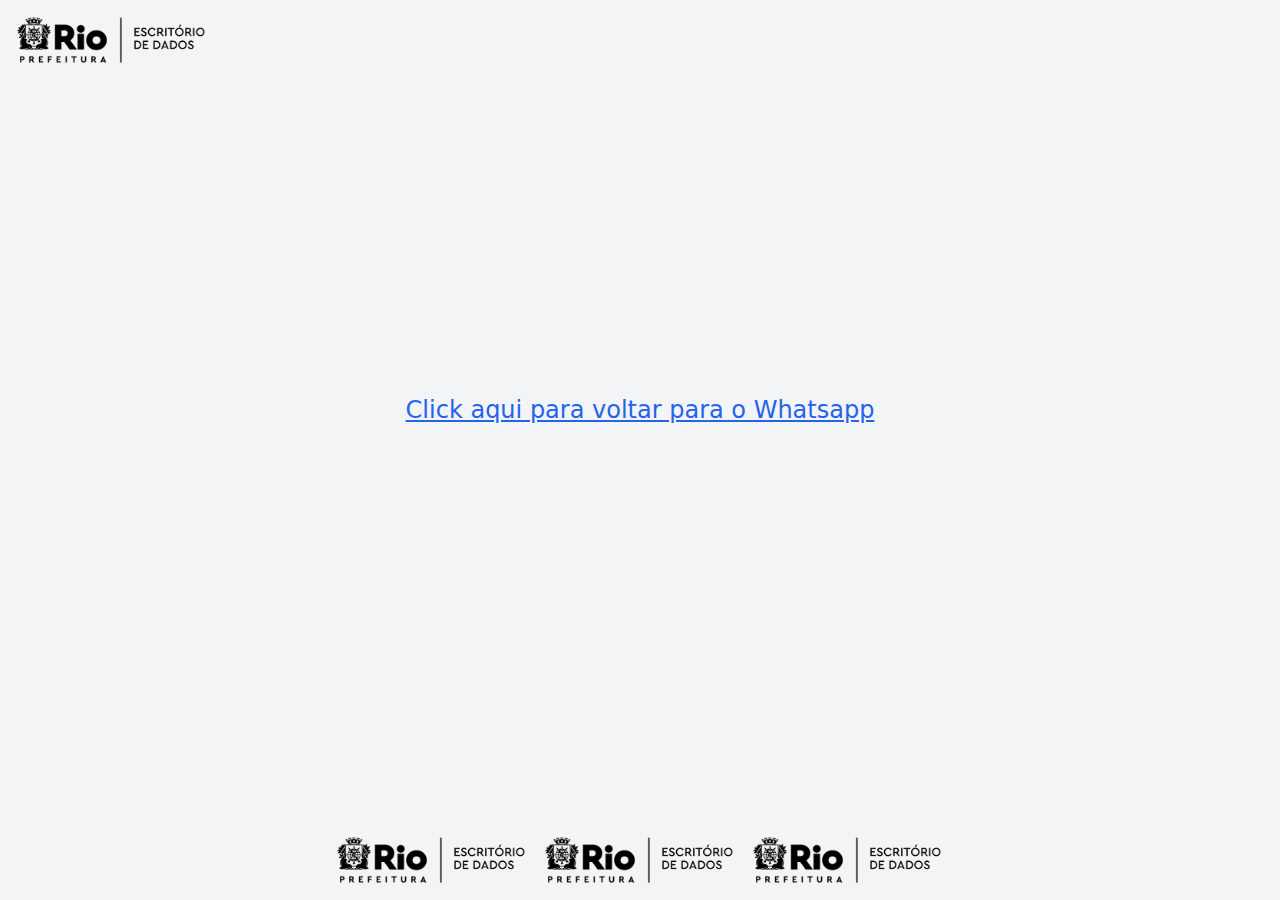
<file: index.html>
<!DOCTYPE html>
<html lang="en">

<head>
  <meta charset="UTF-8">
  <meta name="viewport" content="width=device-width, initial-scale=1.0">
  <title>Chatbot - redirect</title>
  <link rel="stylesheet" href="css/style.css" />
</head>

<body class="bg-gray-100 h-screen flex flex-col justify-between">

  <!-- Top Section -->
  <div class="absolute top-4 left-4">
    <a href="#" target="_blank">
      <img src="logo.png" alt="Logo" class="h-12">
    </a>
  </div>

  <!-- Center Section -->
  <div class="flex flex-1 justify-center items-center text-center">
    <a href="https://wa.me/123456789" target="_blank"
      class="text-lg md:text-2xl text-blue-600 underline hover:text-blue-800">
      Click aqui para voltar para o Whatsapp
    </a>
  </div>

  <!-- Bottom Section -->
  <div class="flex justify-center gap-4 p-4">
    <img src="logo.png" alt="Image 1" class="h-6 sm:h-12 w-auto">
    <img src="logo.png" alt="Image 2" class="h-6 sm:h-12 w-auto">
    <img src="logo.png" alt="Image 3" class="h-6 sm:h-12 w-auto">
  </div>

</body>

</html>
</file>
<file: css/style.css>
/*
! tailwindcss v3.2.7 | MIT License | https://tailwindcss.com
*/

/*
1. Prevent padding and border from affecting element width. (https://github.com/mozdevs/cssremedy/issues/4)
2. Allow adding a border to an element by just adding a border-width. (https://github.com/tailwindcss/tailwindcss/pull/116)
*/

*,
::before,
::after {
  box-sizing: border-box;
  /* 1 */
  border-width: 0;
  /* 2 */
  border-style: solid;
  /* 2 */
  border-color: #e5e7eb;
  /* 2 */
}

::before,
::after {
  --tw-content: '';
}

/*
1. Use a consistent sensible line-height in all browsers.
2. Prevent adjustments of font size after orientation changes in iOS.
3. Use a more readable tab size.
4. Use the user's configured `sans` font-family by default.
5. Use the user's configured `sans` font-feature-settings by default.
*/

html {
  line-height: 1.5;
  /* 1 */
  -webkit-text-size-adjust: 100%;
  /* 2 */
  -moz-tab-size: 4;
  /* 3 */
  -o-tab-size: 4;
     tab-size: 4;
  /* 3 */
  font-family: ui-sans-serif, system-ui, -apple-system, BlinkMacSystemFont, "Segoe UI", Roboto, "Helvetica Neue", Arial, "Noto Sans", sans-serif, "Apple Color Emoji", "Segoe UI Emoji", "Segoe UI Symbol", "Noto Color Emoji";
  /* 4 */
  font-feature-settings: normal;
  /* 5 */
}

/*
1. Remove the margin in all browsers.
2. Inherit line-height from `html` so users can set them as a class directly on the `html` element.
*/

body {
  margin: 0;
  /* 1 */
  line-height: inherit;
  /* 2 */
}

/*
1. Add the correct height in Firefox.
2. Correct the inheritance of border color in Firefox. (https://bugzilla.mozilla.org/show_bug.cgi?id=190655)
3. Ensure horizontal rules are visible by default.
*/

hr {
  height: 0;
  /* 1 */
  color: inherit;
  /* 2 */
  border-top-width: 1px;
  /* 3 */
}

/*
Add the correct text decoration in Chrome, Edge, and Safari.
*/

abbr:where([title]) {
  -webkit-text-decoration: underline dotted;
          text-decoration: underline dotted;
}

/*
Remove the default font size and weight for headings.
*/

h1,
h2,
h3,
h4,
h5,
h6 {
  font-size: inherit;
  font-weight: inherit;
}

/*
Reset links to optimize for opt-in styling instead of opt-out.
*/

a {
  color: inherit;
  text-decoration: inherit;
}

/*
Add the correct font weight in Edge and Safari.
*/

b,
strong {
  font-weight: bolder;
}

/*
1. Use the user's configured `mono` font family by default.
2. Correct the odd `em` font sizing in all browsers.
*/

code,
kbd,
samp,
pre {
  font-family: ui-monospace, SFMono-Regular, Menlo, Monaco, Consolas, "Liberation Mono", "Courier New", monospace;
  /* 1 */
  font-size: 1em;
  /* 2 */
}

/*
Add the correct font size in all browsers.
*/

small {
  font-size: 80%;
}

/*
Prevent `sub` and `sup` elements from affecting the line height in all browsers.
*/

sub,
sup {
  font-size: 75%;
  line-height: 0;
  position: relative;
  vertical-align: baseline;
}

sub {
  bottom: -0.25em;
}

sup {
  top: -0.5em;
}

/*
1. Remove text indentation from table contents in Chrome and Safari. (https://bugs.chromium.org/p/chromium/issues/detail?id=999088, https://bugs.webkit.org/show_bug.cgi?id=201297)
2. Correct table border color inheritance in all Chrome and Safari. (https://bugs.chromium.org/p/chromium/issues/detail?id=935729, https://bugs.webkit.org/show_bug.cgi?id=195016)
3. Remove gaps between table borders by default.
*/

table {
  text-indent: 0;
  /* 1 */
  border-color: inherit;
  /* 2 */
  border-collapse: collapse;
  /* 3 */
}

/*
1. Change the font styles in all browsers.
2. Remove the margin in Firefox and Safari.
3. Remove default padding in all browsers.
*/

button,
input,
optgroup,
select,
textarea {
  font-family: inherit;
  /* 1 */
  font-size: 100%;
  /* 1 */
  font-weight: inherit;
  /* 1 */
  line-height: inherit;
  /* 1 */
  color: inherit;
  /* 1 */
  margin: 0;
  /* 2 */
  padding: 0;
  /* 3 */
}

/*
Remove the inheritance of text transform in Edge and Firefox.
*/

button,
select {
  text-transform: none;
}

/*
1. Correct the inability to style clickable types in iOS and Safari.
2. Remove default button styles.
*/

button,
[type='button'],
[type='reset'],
[type='submit'] {
  -webkit-appearance: button;
  /* 1 */
  background-color: transparent;
  /* 2 */
  background-image: none;
  /* 2 */
}

/*
Use the modern Firefox focus style for all focusable elements.
*/

:-moz-focusring {
  outline: auto;
}

/*
Remove the additional `:invalid` styles in Firefox. (https://github.com/mozilla/gecko-dev/blob/2f9eacd9d3d995c937b4251a5557d95d494c9be1/layout/style/res/forms.css#L728-L737)
*/

:-moz-ui-invalid {
  box-shadow: none;
}

/*
Add the correct vertical alignment in Chrome and Firefox.
*/

progress {
  vertical-align: baseline;
}

/*
Correct the cursor style of increment and decrement buttons in Safari.
*/

::-webkit-inner-spin-button,
::-webkit-outer-spin-button {
  height: auto;
}

/*
1. Correct the odd appearance in Chrome and Safari.
2. Correct the outline style in Safari.
*/

[type='search'] {
  -webkit-appearance: textfield;
  /* 1 */
  outline-offset: -2px;
  /* 2 */
}

/*
Remove the inner padding in Chrome and Safari on macOS.
*/

::-webkit-search-decoration {
  -webkit-appearance: none;
}

/*
1. Correct the inability to style clickable types in iOS and Safari.
2. Change font properties to `inherit` in Safari.
*/

::-webkit-file-upload-button {
  -webkit-appearance: button;
  /* 1 */
  font: inherit;
  /* 2 */
}

/*
Add the correct display in Chrome and Safari.
*/

summary {
  display: list-item;
}

/*
Removes the default spacing and border for appropriate elements.
*/

blockquote,
dl,
dd,
h1,
h2,
h3,
h4,
h5,
h6,
hr,
figure,
p,
pre {
  margin: 0;
}

fieldset {
  margin: 0;
  padding: 0;
}

legend {
  padding: 0;
}

ol,
ul,
menu {
  list-style: none;
  margin: 0;
  padding: 0;
}

/*
Prevent resizing textareas horizontally by default.
*/

textarea {
  resize: vertical;
}

/*
1. Reset the default placeholder opacity in Firefox. (https://github.com/tailwindlabs/tailwindcss/issues/3300)
2. Set the default placeholder color to the user's configured gray 400 color.
*/

input::-moz-placeholder, textarea::-moz-placeholder {
  opacity: 1;
  /* 1 */
  color: #9ca3af;
  /* 2 */
}

input::placeholder,
textarea::placeholder {
  opacity: 1;
  /* 1 */
  color: #9ca3af;
  /* 2 */
}

/*
Set the default cursor for buttons.
*/

button,
[role="button"] {
  cursor: pointer;
}

/*
Make sure disabled buttons don't get the pointer cursor.
*/

:disabled {
  cursor: default;
}

/*
1. Make replaced elements `display: block` by default. (https://github.com/mozdevs/cssremedy/issues/14)
2. Add `vertical-align: middle` to align replaced elements more sensibly by default. (https://github.com/jensimmons/cssremedy/issues/14#issuecomment-634934210)
   This can trigger a poorly considered lint error in some tools but is included by design.
*/

img,
svg,
video,
canvas,
audio,
iframe,
embed,
object {
  display: block;
  /* 1 */
  vertical-align: middle;
  /* 2 */
}

/*
Constrain images and videos to the parent width and preserve their intrinsic aspect ratio. (https://github.com/mozdevs/cssremedy/issues/14)
*/

img,
video {
  max-width: 100%;
  height: auto;
}

/* Make elements with the HTML hidden attribute stay hidden by default */

[hidden] {
  display: none;
}

*, ::before, ::after {
  --tw-border-spacing-x: 0;
  --tw-border-spacing-y: 0;
  --tw-translate-x: 0;
  --tw-translate-y: 0;
  --tw-rotate: 0;
  --tw-skew-x: 0;
  --tw-skew-y: 0;
  --tw-scale-x: 1;
  --tw-scale-y: 1;
  --tw-pan-x:  ;
  --tw-pan-y:  ;
  --tw-pinch-zoom:  ;
  --tw-scroll-snap-strictness: proximity;
  --tw-ordinal:  ;
  --tw-slashed-zero:  ;
  --tw-numeric-figure:  ;
  --tw-numeric-spacing:  ;
  --tw-numeric-fraction:  ;
  --tw-ring-inset:  ;
  --tw-ring-offset-width: 0px;
  --tw-ring-offset-color: #fff;
  --tw-ring-color: rgb(59 130 246 / 0.5);
  --tw-ring-offset-shadow: 0 0 #0000;
  --tw-ring-shadow: 0 0 #0000;
  --tw-shadow: 0 0 #0000;
  --tw-shadow-colored: 0 0 #0000;
  --tw-blur:  ;
  --tw-brightness:  ;
  --tw-contrast:  ;
  --tw-grayscale:  ;
  --tw-hue-rotate:  ;
  --tw-invert:  ;
  --tw-saturate:  ;
  --tw-sepia:  ;
  --tw-drop-shadow:  ;
  --tw-backdrop-blur:  ;
  --tw-backdrop-brightness:  ;
  --tw-backdrop-contrast:  ;
  --tw-backdrop-grayscale:  ;
  --tw-backdrop-hue-rotate:  ;
  --tw-backdrop-invert:  ;
  --tw-backdrop-opacity:  ;
  --tw-backdrop-saturate:  ;
  --tw-backdrop-sepia:  ;
}

::backdrop {
  --tw-border-spacing-x: 0;
  --tw-border-spacing-y: 0;
  --tw-translate-x: 0;
  --tw-translate-y: 0;
  --tw-rotate: 0;
  --tw-skew-x: 0;
  --tw-skew-y: 0;
  --tw-scale-x: 1;
  --tw-scale-y: 1;
  --tw-pan-x:  ;
  --tw-pan-y:  ;
  --tw-pinch-zoom:  ;
  --tw-scroll-snap-strictness: proximity;
  --tw-ordinal:  ;
  --tw-slashed-zero:  ;
  --tw-numeric-figure:  ;
  --tw-numeric-spacing:  ;
  --tw-numeric-fraction:  ;
  --tw-ring-inset:  ;
  --tw-ring-offset-width: 0px;
  --tw-ring-offset-color: #fff;
  --tw-ring-color: rgb(59 130 246 / 0.5);
  --tw-ring-offset-shadow: 0 0 #0000;
  --tw-ring-shadow: 0 0 #0000;
  --tw-shadow: 0 0 #0000;
  --tw-shadow-colored: 0 0 #0000;
  --tw-blur:  ;
  --tw-brightness:  ;
  --tw-contrast:  ;
  --tw-grayscale:  ;
  --tw-hue-rotate:  ;
  --tw-invert:  ;
  --tw-saturate:  ;
  --tw-sepia:  ;
  --tw-drop-shadow:  ;
  --tw-backdrop-blur:  ;
  --tw-backdrop-brightness:  ;
  --tw-backdrop-contrast:  ;
  --tw-backdrop-grayscale:  ;
  --tw-backdrop-hue-rotate:  ;
  --tw-backdrop-invert:  ;
  --tw-backdrop-opacity:  ;
  --tw-backdrop-saturate:  ;
  --tw-backdrop-sepia:  ;
}

.absolute {
  position: absolute;
}

.left-4 {
  left: 1rem;
}

.top-4 {
  top: 1rem;
}

.flex {
  display: flex;
}

.h-12 {
  height: 3rem;
}

.h-6 {
  height: 1.5rem;
}

.h-screen {
  height: 100vh;
}

.w-auto {
  width: auto;
}

.flex-1 {
  flex: 1 1 0%;
}

.flex-col {
  flex-direction: column;
}

.items-center {
  align-items: center;
}

.justify-center {
  justify-content: center;
}

.justify-between {
  justify-content: space-between;
}

.gap-4 {
  gap: 1rem;
}

.bg-gray-100 {
  --tw-bg-opacity: 1;
  background-color: rgb(243 244 246 / var(--tw-bg-opacity));
}

.p-4 {
  padding: 1rem;
}

.text-center {
  text-align: center;
}

.text-lg {
  font-size: 1.125rem;
  line-height: 1.75rem;
}

.text-blue-600 {
  --tw-text-opacity: 1;
  color: rgb(37 99 235 / var(--tw-text-opacity));
}

.underline {
  text-decoration-line: underline;
}

.hover\:text-blue-800:hover {
  --tw-text-opacity: 1;
  color: rgb(30 64 175 / var(--tw-text-opacity));
}

@media (min-width: 640px) {
  .sm\:h-12 {
    height: 3rem;
  }
}

@media (min-width: 768px) {
  .md\:text-2xl {
    font-size: 1.5rem;
    line-height: 2rem;
  }
}
</file>
